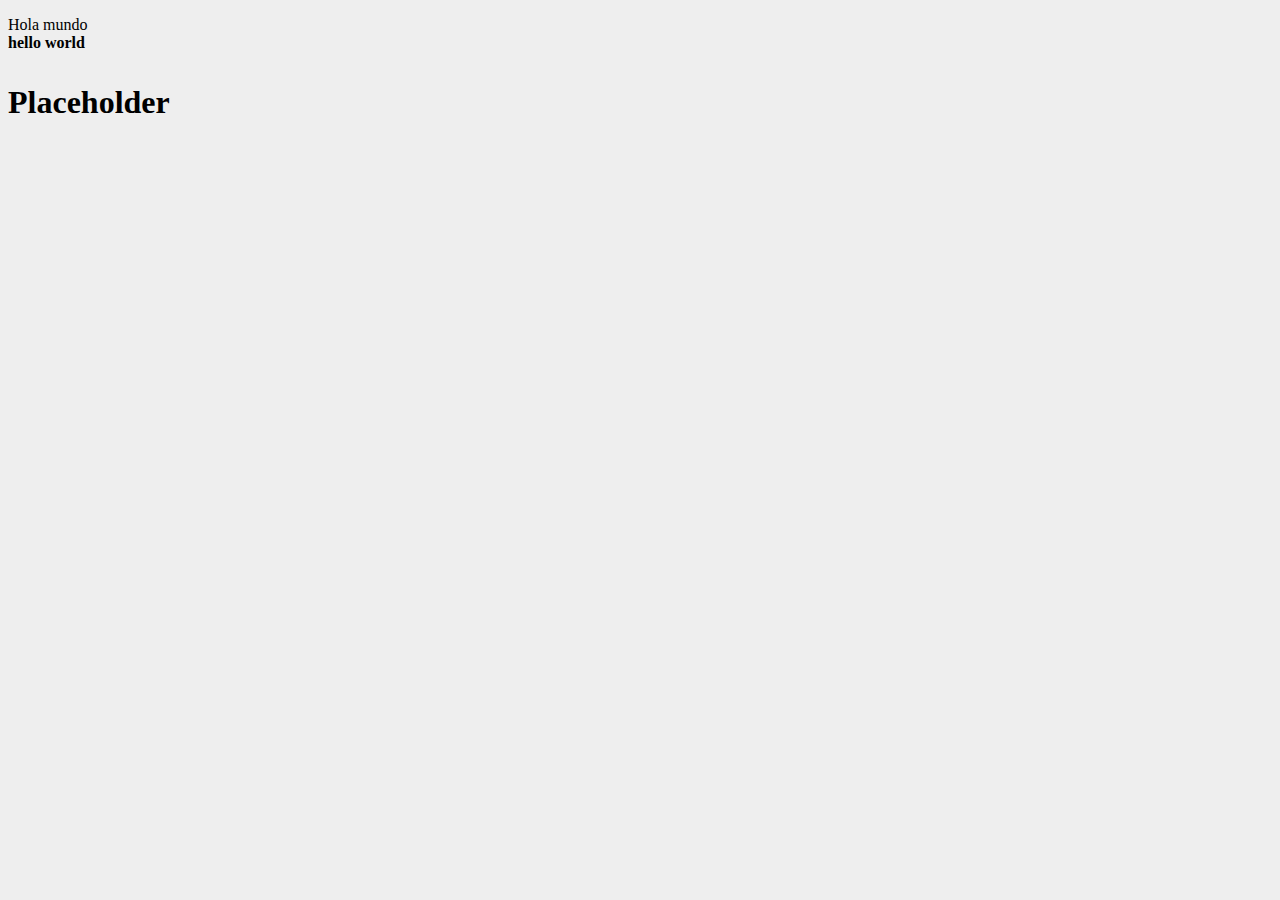
<file: index.html>
<!DOCTYPE html>
<html>
    <head>
        <meta charset="UTF-8">
        <meta name="viewport" content="width=device-width, initial-scale=1.0">
        <title>My Webpage</title>
        <link rel="stylesheet" href="styles.css">
    </head>
    <body>
        <h>
            <p>Hola mundo <br><strong>hello world</strong></p>
        </h>
        <footer>
            <h1>
                <p>Placeholder</p>
            </h1>
        </footer>
    </body>
</html>
</file>
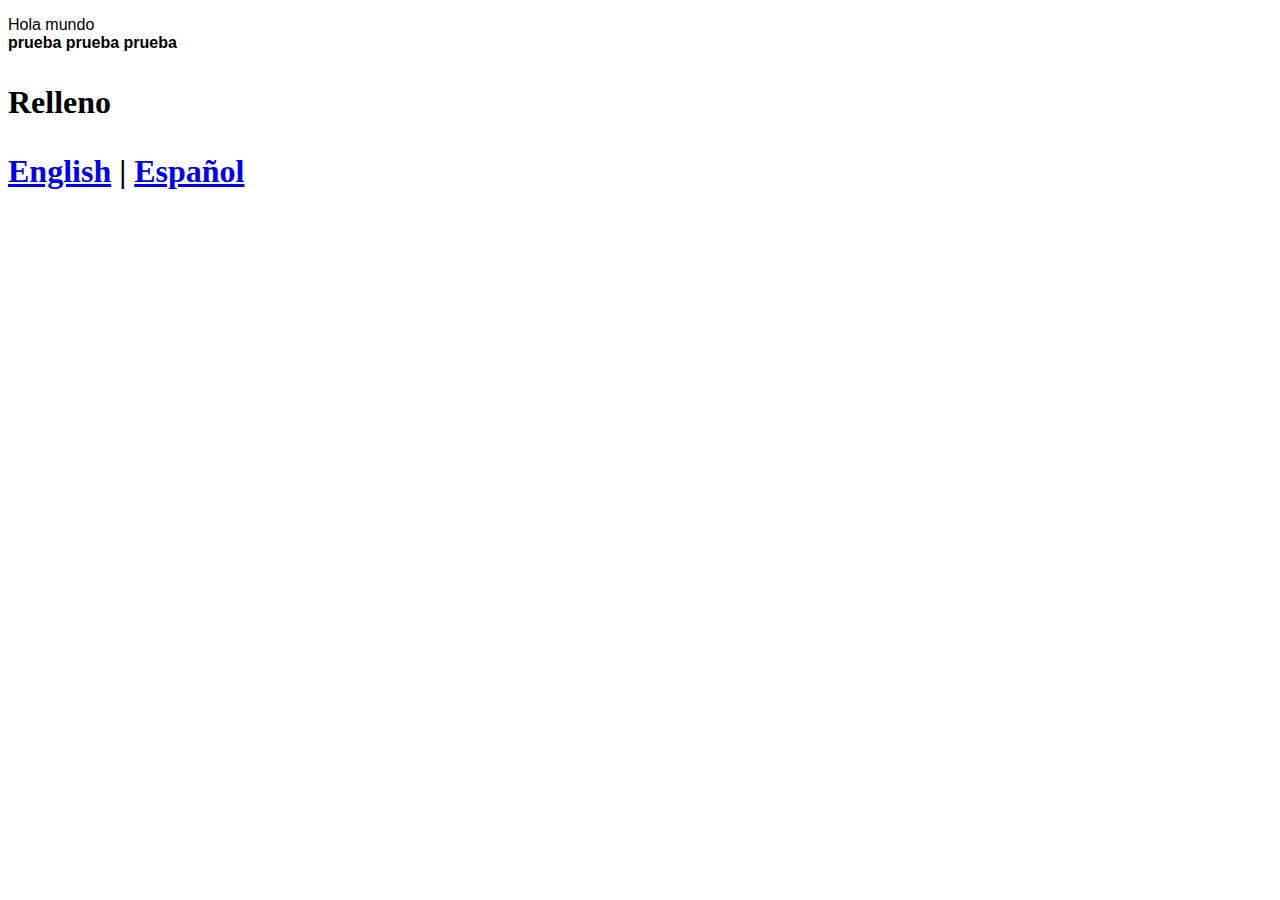
<file: es/index.html>
<!DOCTYPE html>
<html>
    <head>
        <meta charset="UTF-8">
        <meta name="viewport" content="width=device-width, initial-scale=1.0">
        <title>Mi página web</title>
        <link rel="stylesheet" href="styles.css">
    </head>
    <body>
        <h>
            <p>Hola mundo<br><strong>prueba prueba prueba</strong></p>
        </h>
        <footer>
            <h1>
                <p>Relleno</p>
                <nav>
                  <a href="/index.html">English</a> | <a href="/es/index.html">Español</a>
                </nav>
            </h1>
        </footer>
    </body>
</html>
</file>
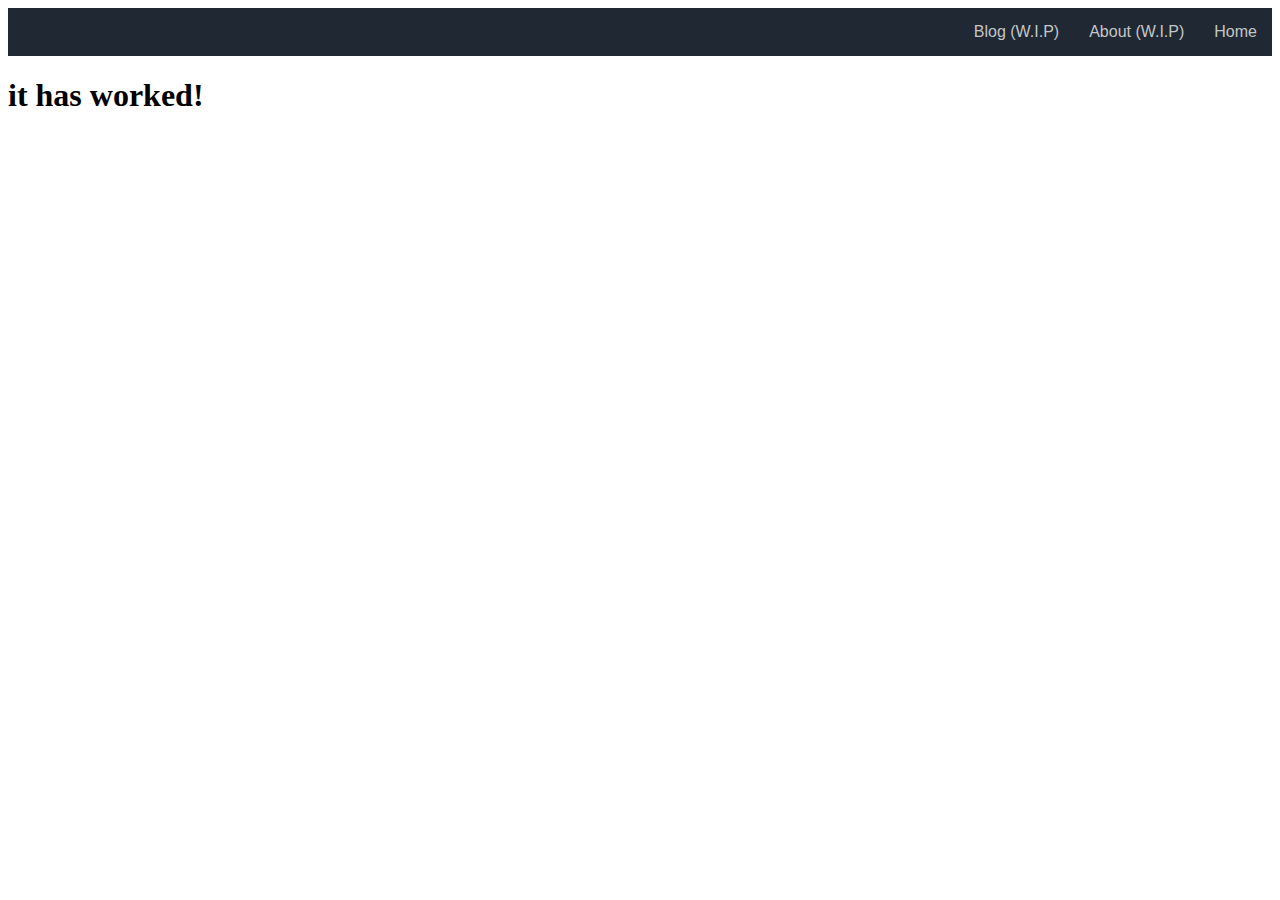
<file: about/about.html>
<doctype HTML>
  <HTML>
    <head>
        <meta charset="UTF-8">
        <meta name="viewport" content="width=device-width, initial-scale=1.0">
        <title>About Me! Maximiliano Varas H.</title>
        <link rel="stylesheet" href="/about/styles.css">
        <link rel="stylesheet" href="/navbar.css">
    </head>
    
    <body>
      <div id="navbar"></div>
      <h1>it has worked!</h1>
      
      <script>
        fetch('/navbar.html')
          .then(response => response.text())
          .then(data => {
            document.getElementById('navbar').innerHTML = data;
          })
          .catch(error => console.error('Error loading navbar:', error));
      </script>
      
    </body>
  </HTML>
</file>
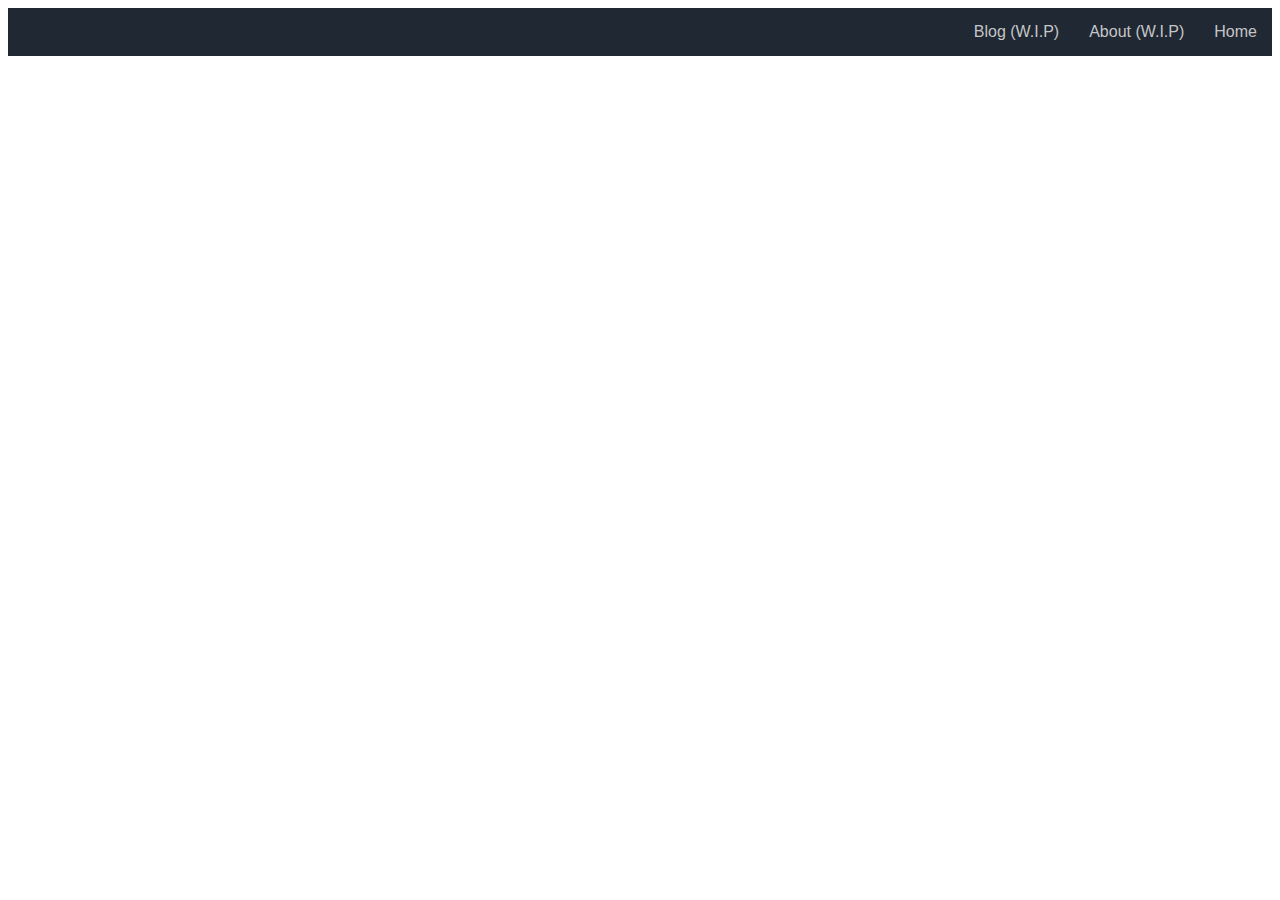
<file: en/about/about.html>
<doctype HTML>
  <HTML>
    <head>
        <meta charset="UTF-8">
        <meta name="viewport" content="width=device-width, initial-scale=1.0">
        <title>About Me! Maximiliano Varas H.</title>
        <link rel="stylesheet" href="/about/styles.css">
        <link rel="stylesheet" href="/navbar.css">
    </head>
    
    <body>
      <header id="app-header">
        <div id="navbar"></div>
      </header>
      <script>
        fetch('/navbar.html')
          .then(response => response.text())
          .then(data => {
            document.getElementById('navbar').innerHTML = data;
          })
          .catch(error => console.error('Error loading navbar:', error));
      </script>
      <script type="module" src="/JS/main.js"></script>
    </body>
  </HTML>
</file>
<file: styles.css>
body {
  background-color: #eeeeee;
}

.introduction {
    font-family: Arial, Helvetica, sans-serif;
    text-align: center;
}
</file>
<file: es/styles.css>
h {
    font-family: 'Calibri', 'Arial Narrow', Arial, sans-serif;
}
h1 {
    font-family: 'Comic Sans'
}
</file>
<file: about/styles.css>
PLACEHOLDER
</file>
<file: navbar.css>
.navbar ul{
    list-style-type: none;
    background-color: #1f2833;
    padding: 0px;
    margin: 0px;
    overflow: hidden;
}
.navbar a{
    color: #c5c6c7;
    text-decoration: none;
    padding: 15px;
    display: block;
    text-align: center;
    font-family: Arial, Helvetica, sans-serif;
}
.navbar a:hover{
    background-color: #D3D3D3;
    color: #0f0f0f;
}
.navbar button{
    background-color: #D3D3D3;
    color: #0f0f0f;
}
.navbar li{
    float: right;
}
</file>
